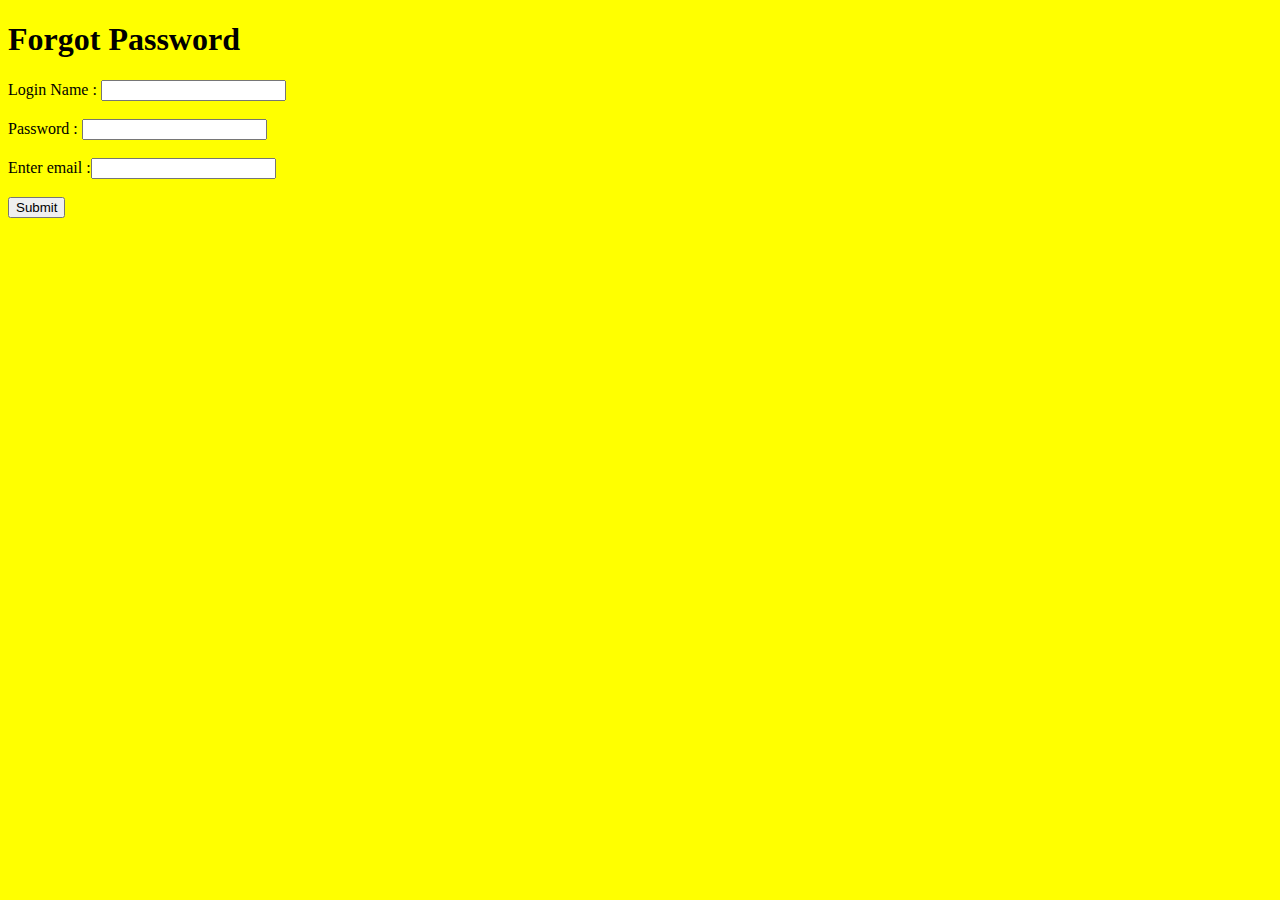
<file: Forgot Password.html>
﻿<!DOCTYPE html>

<html lang="en" xmlns="http://www.w3.org/1999/xhtml">
<head>
    <meta charset="utf-8" />
    <title></title>
</head>
<body bgcolor="yellow">
    <h1>Forgot Password</h1>
    Login Name : <input type="text" /> <br /><br />
    Password : <input type="password" /> <br /><br />
    Enter email :<input type="email" /><br /><br />
    <input type="reset" value="Submit" />

</body>
</html>
</file>
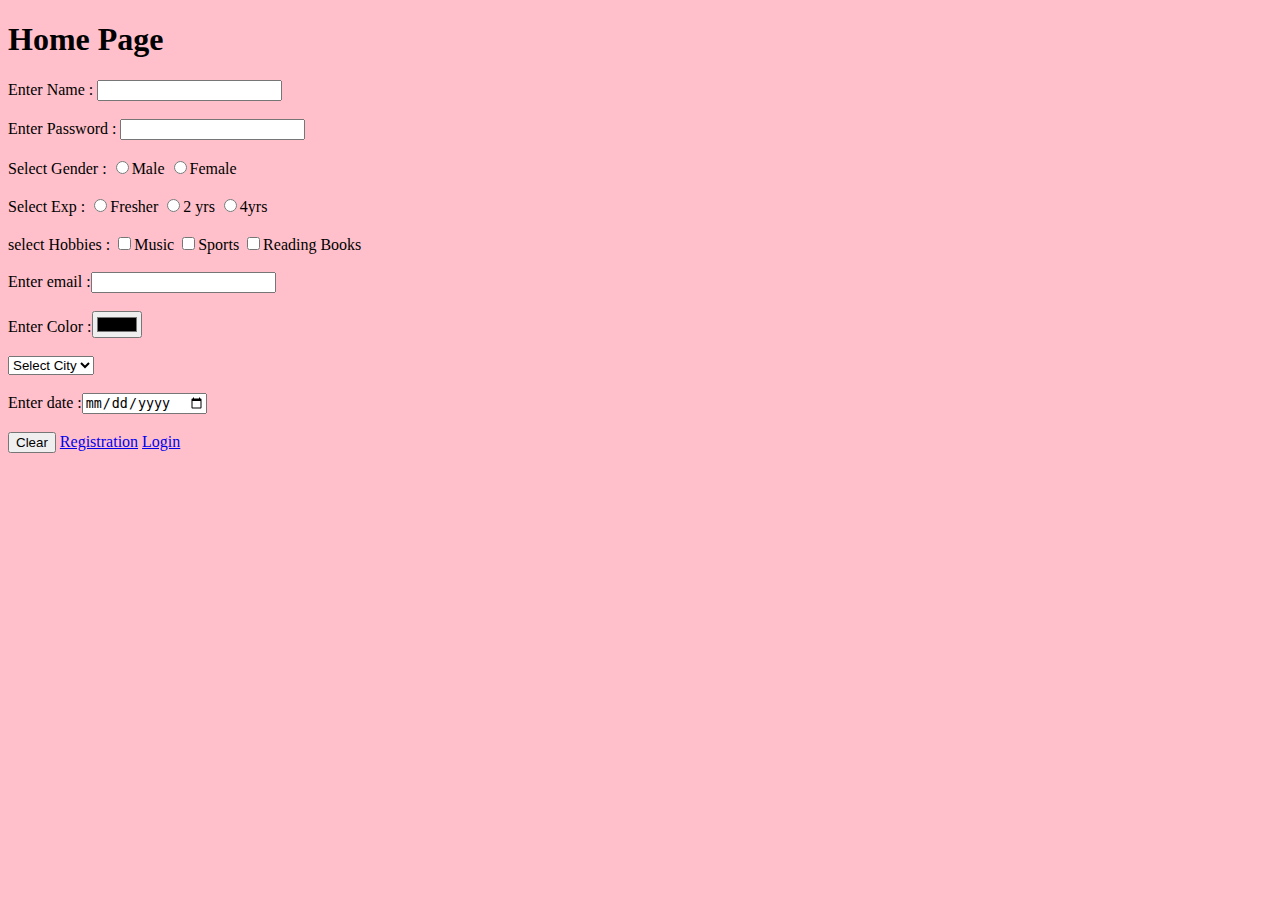
<file: Home.html>
﻿<!DOCTYPE html>

<html lang="en" xmlns="http://www.w3.org/1999/xhtml">
<head>
    <meta charset="utf-8" />
    <title> HOME </title>
</head>
<body bgcolor="pink">
    <h1>Home Page</h1>
    <form>
        Enter Name : <input type="text" /> <br /><br />
        Enter Password : <input type="password" /> <br /><br />
        Select Gender : <input type="radio" name="gender" />Male
        <input type="radio" name="gender" />Female
        <br /><br />
        Select Exp : <input type="radio" name="exp" />Fresher
        <input type="radio" name="exp" />2 yrs
        <input type="radio" name="exp" />4yrs
        <br /><br />
        select Hobbies : <input type="checkbox" name="hobbies" />Music
        <input type="checkbox" name="hobbies" />Sports
        <input type="checkbox" name="hobbies" />Reading Books
        <br /><br />
        Enter email :<input type="email" />
        <br /><br />

        Enter Color :<input type="Color" />
        <br /><br />
        <select>
            <option>Select City</option>

            <option>Pune</option>
            <option>Mumbai</option>
            <option>Dhule</option>
            <option>Nashik</option>
            <option>Nagapur</option>
        </select><br /><br />

        Enter date :<input type="Date" />
        <br /><br />
        <input type="reset" value="Clear" />
        <a href="Registration.html">Registration</a>
        <a href="Login.html">Login</a>

    </form>



    <!--number, range, date, time, datetime-local, color, file,month,year, week-->


</body>
</html>
</file>
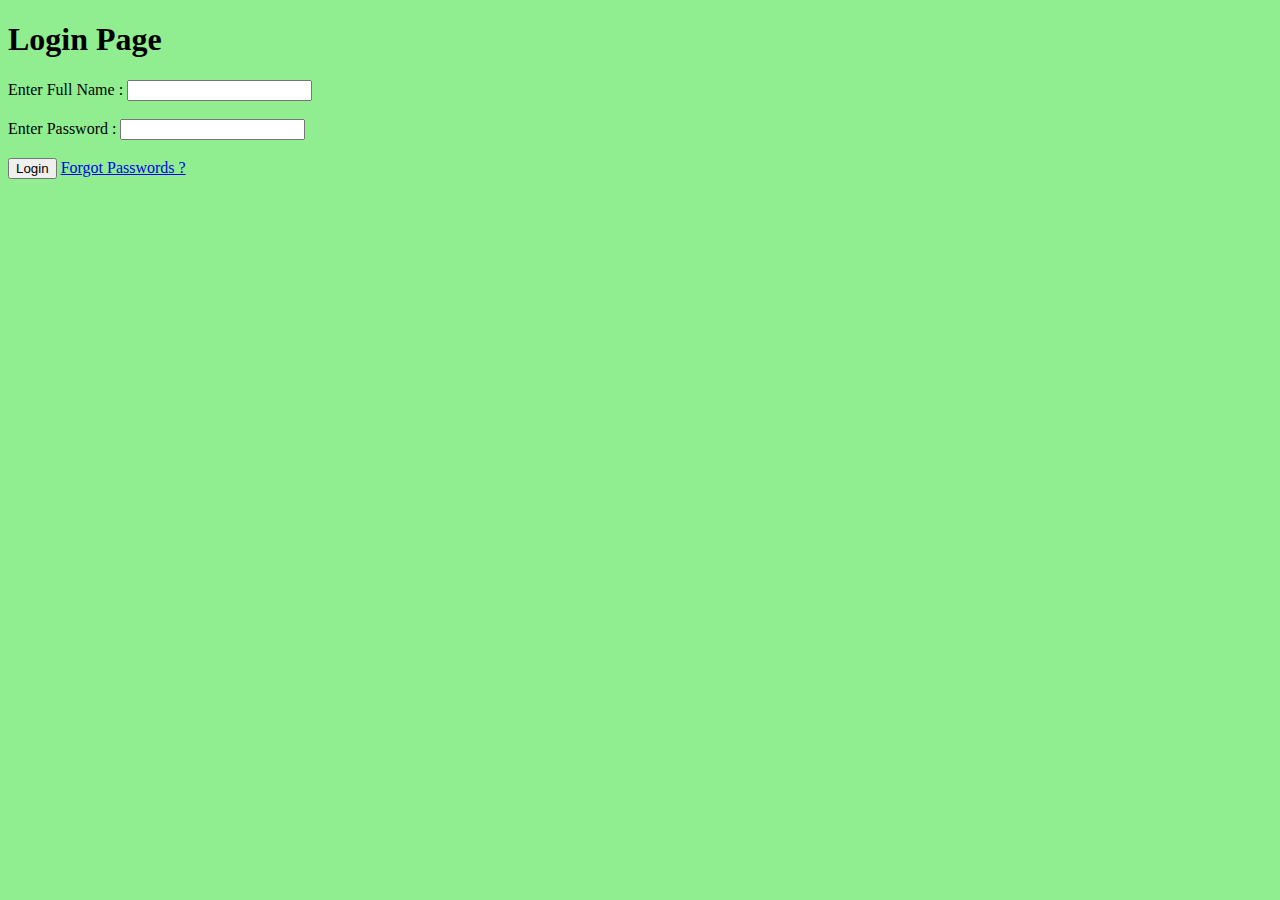
<file: Login.html>
﻿<!DOCTYPE html>

<html lang="en" xmlns="http://www.w3.org/1999/xhtml">
<head>
    <meta charset="utf-8" />
    <title></title>
</head>
<body bgcolor="lightgreen">
    <h1>Login Page</h1>
    Enter Full Name : <input type="text" /> <br /><br />
    Enter Password : <input type="password" /> <br /><br />
    <input type="reset" value="Login" />
    <a href="Forgot Password.html">Forgot Passwords ?</a>


</body>
</html>
</file>
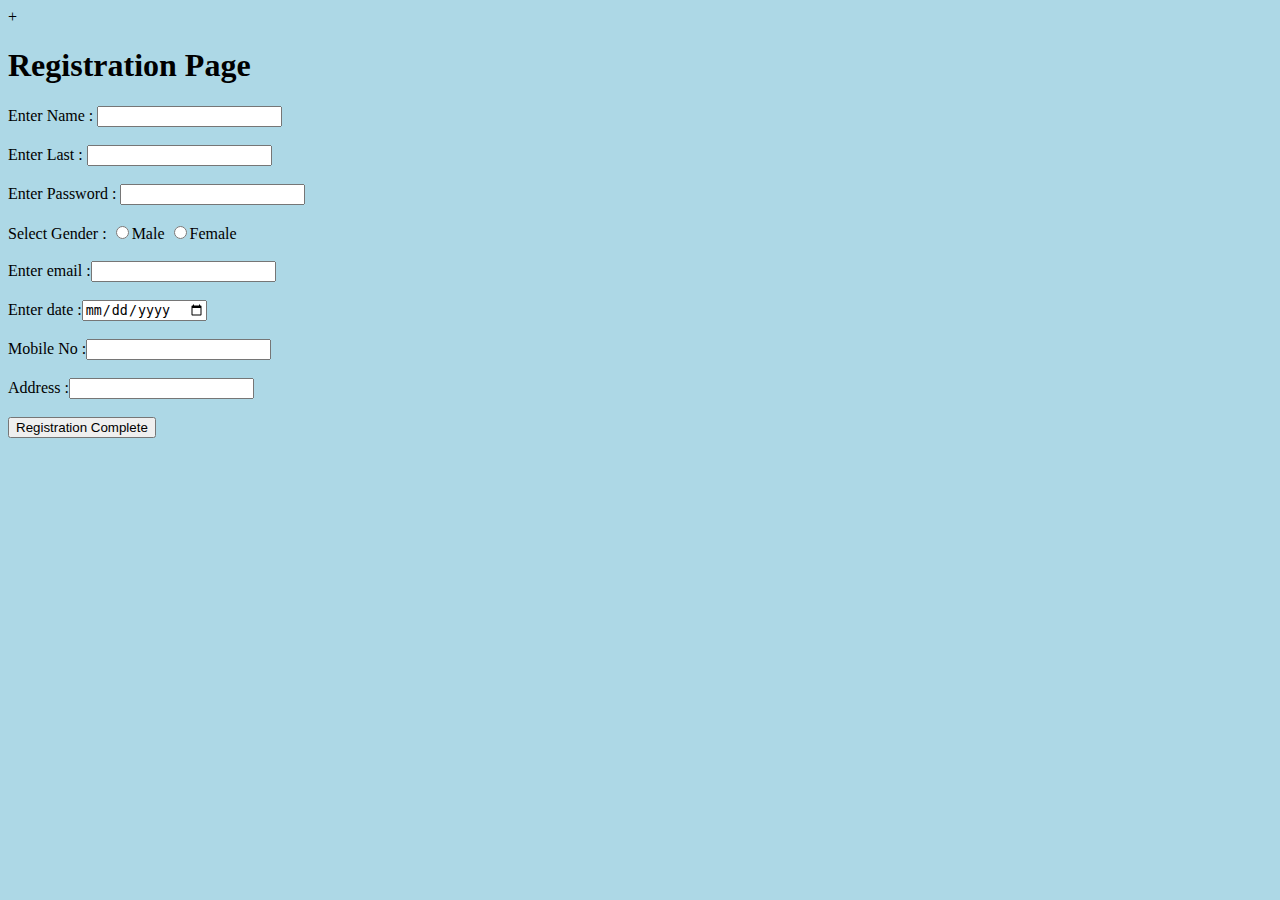
<file: Registration.html>
﻿<!DOCTYPE html>
+
<html lang="en" xmlns="http://www.w3.org/1999/xhtml">
<head>
    <meta charset="utf-8" />
    <title></title>
</head>
<body bgcolor="lightblue">
    <h1>Registration Page</h1>
    <form>
        Enter Name : <input type="text" /> <br /><br />
        Enter Last : <input type="text" /> <br /><br />
        Enter Password : <input type="password" /> <br /><br />
        Select Gender : <input type="radio" name="gender" />Male
        <input type="radio" name="gender" />Female <br /><br />
        Enter email :<input type="email" /><br /><br />
        Enter date :<input type="Date" /><br /><br />
        Mobile No :<input type="number" /><br /><br />
        Address :<input type="text" /><br /><br />

        <input type="reset" value="Registration Complete" />

        </form>

</body>
</html>
</file>
